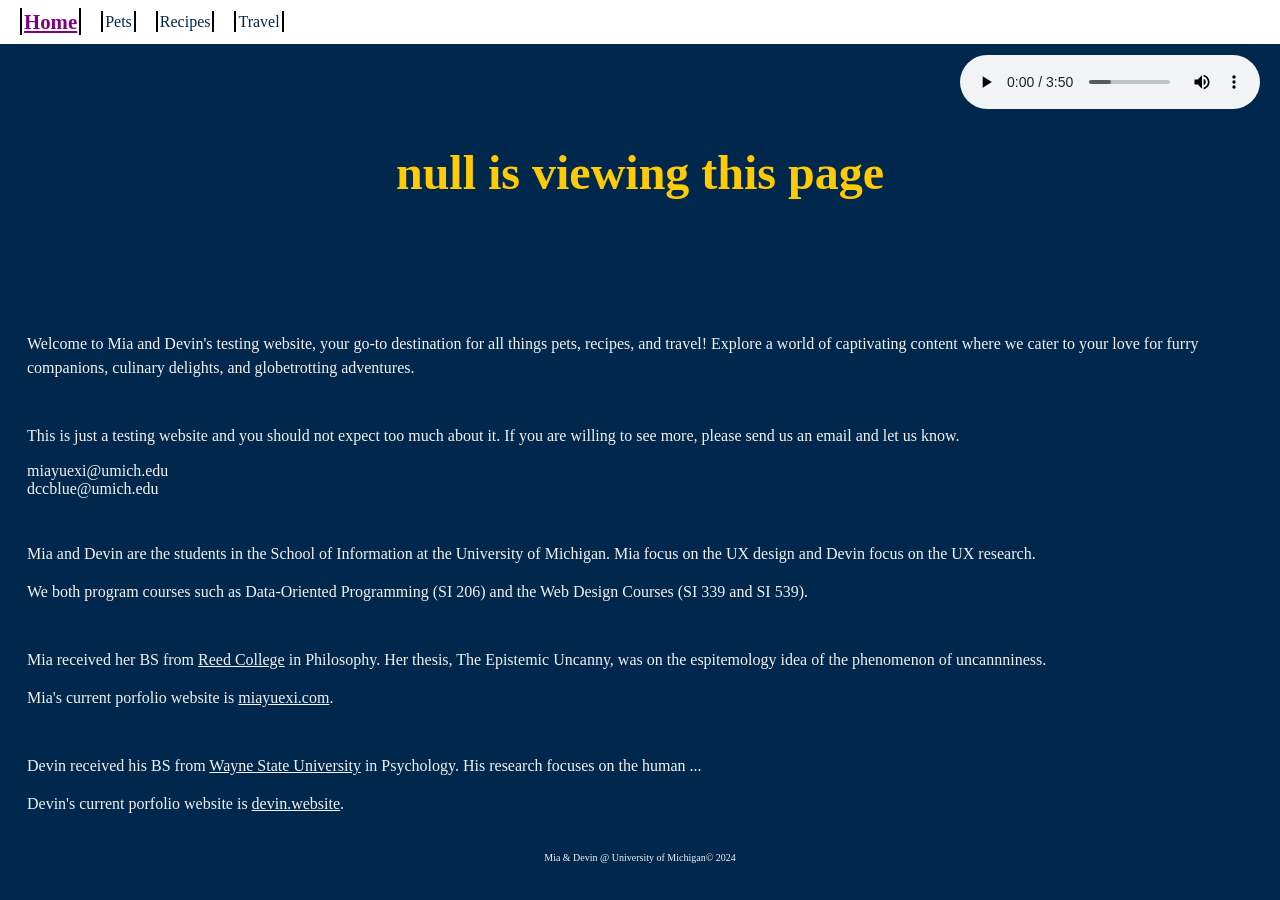
<file: index.html>
<!DOCTYPE html>
<html lang="en">
<head>
    <meta charset="UTF-8">
    <meta name="viewport" content="width=device-width, initial-scale=1.0">
    <link rel="stylesheet" href="css/reset.css">
    <link rel="stylesheet" href="css/style.css">
    <title>Index</title>
</head>
<body>
    <div class="skip"><a href="#main">Skip to Main Content</a></div>
    <header>
        <div class="controller">
            <audio controls autoplay loop>
            <source src="audio/Spirited_Away.mp3" type="audio/mpeg">
            Your browser does not support the audio element.
        </audio>
        </div>
        <nav>
            <ul>
                <li><a class = "active" href = "index.html">Home</a></li>
                <li><a href = "pets.html">Pets</a></li>
                <li><a href = "recipes.html">Recipes</a></li>
                <li><a href = "travel.html">Travel</a></li>
            </ul>
        </nav>
        <h1>Welcome to Our website</h1>

    </header>
    <main id="main">
        <div>
            <p>Welcome to Mia and Devin's testing website, your go-to destination for all things pets, recipes, and travel! Explore a world of captivating content where we cater to your love for furry companions, culinary delights, and globetrotting adventures. </p>

        </div>

<div>
    <p>This is just a testing website and you should not expect too much about it. If you are willing to see more, please send us an email and let us know.</p>
    <ol>
        <li>miayuexi@umich.edu</li>
        <li>dccblue@umich.edu</li>
    </ol>
</div>
<div>
    <p>Mia and Devin are the students in the School of Information at the University of Michigan. Mia focus on the UX design and Devin focus on the UX research. </p>
    <p>We both program courses such as Data-Oriented Programming (SI 206) and the Web Design Courses (SI 339 and SI 539).</p>
</div>
<div>
    <p>
        Mia received her BS from <a href = "https://www.reed.edu/">Reed College</a> in Philosophy. Her thesis, <i>The Epistemic Uncanny</i>, was on the espitemology idea of the phenomenon of uncannniness.</p>
    <p>Mia's current porfolio website is
        <a href = "http://www.miayuexi.com">miayuexi.com</a>.
    </p></div>

    <div>
        <p>
            Devin received his BS from <a href = "https://wayne.edu/">Wayne State University</a> in Psychology. His research focuses on the human ...</p>
        <p>Devin's current porfolio website is <a href = "https://devinchappell.framer.website/">devin.website</a>.
        </p></div>
    </main>
    <script src="js/jsadded.js"> </script>
    <footer>
		<p>Mia & Devin @ University of Michigan&copy; 2024</p>
	</footer>

</body>
</html>
</file>
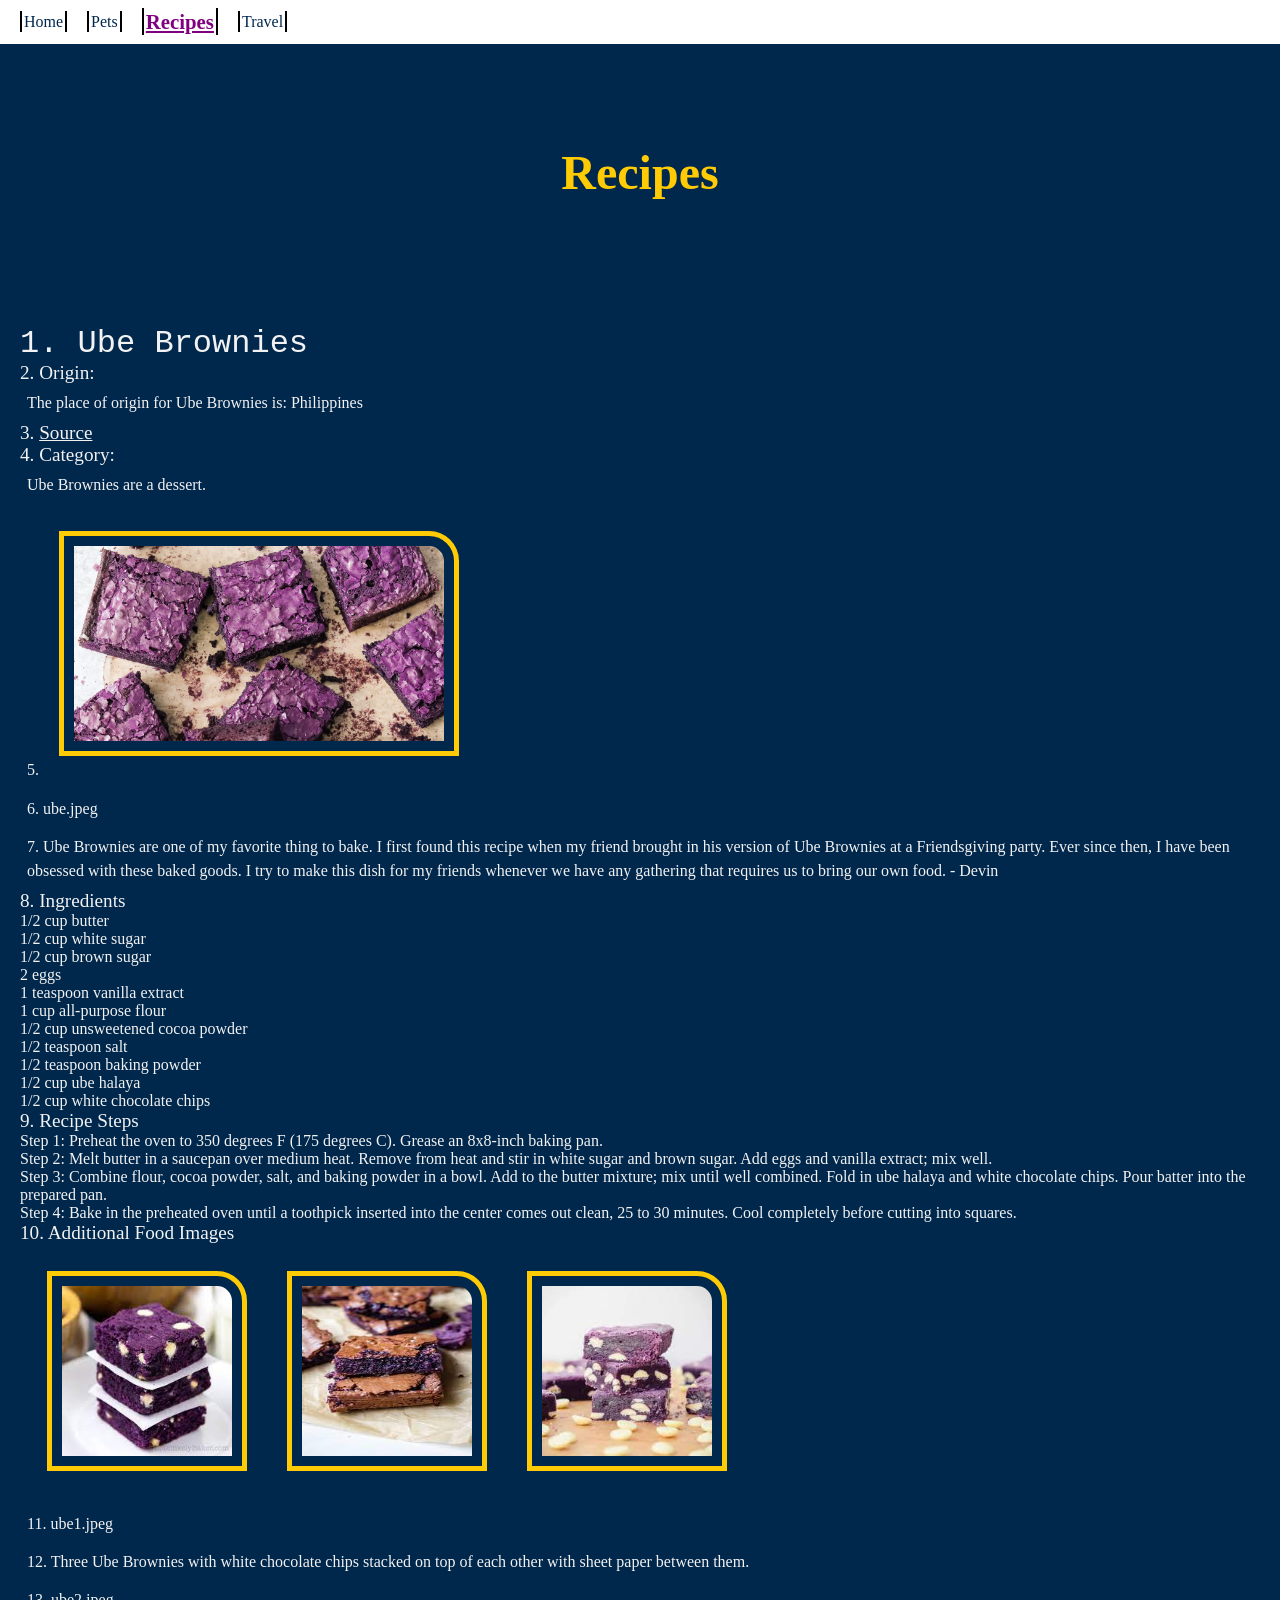
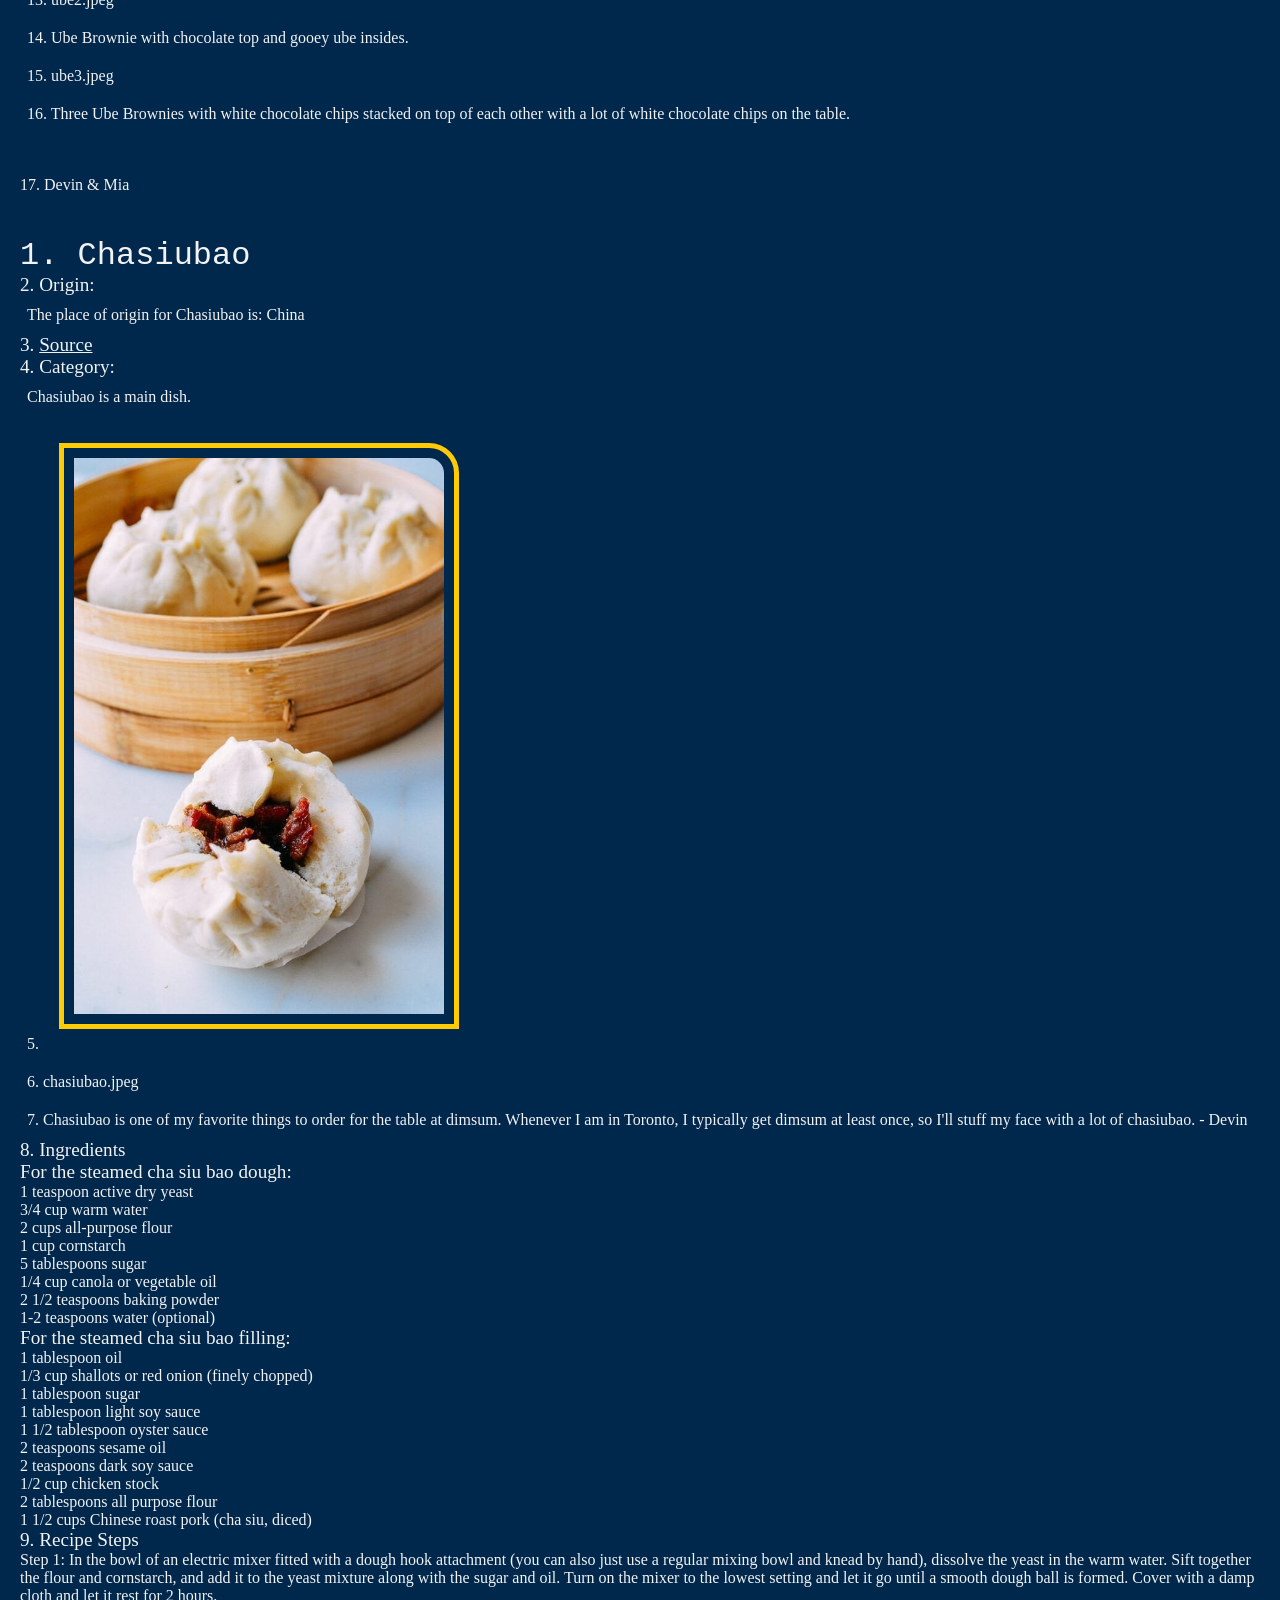
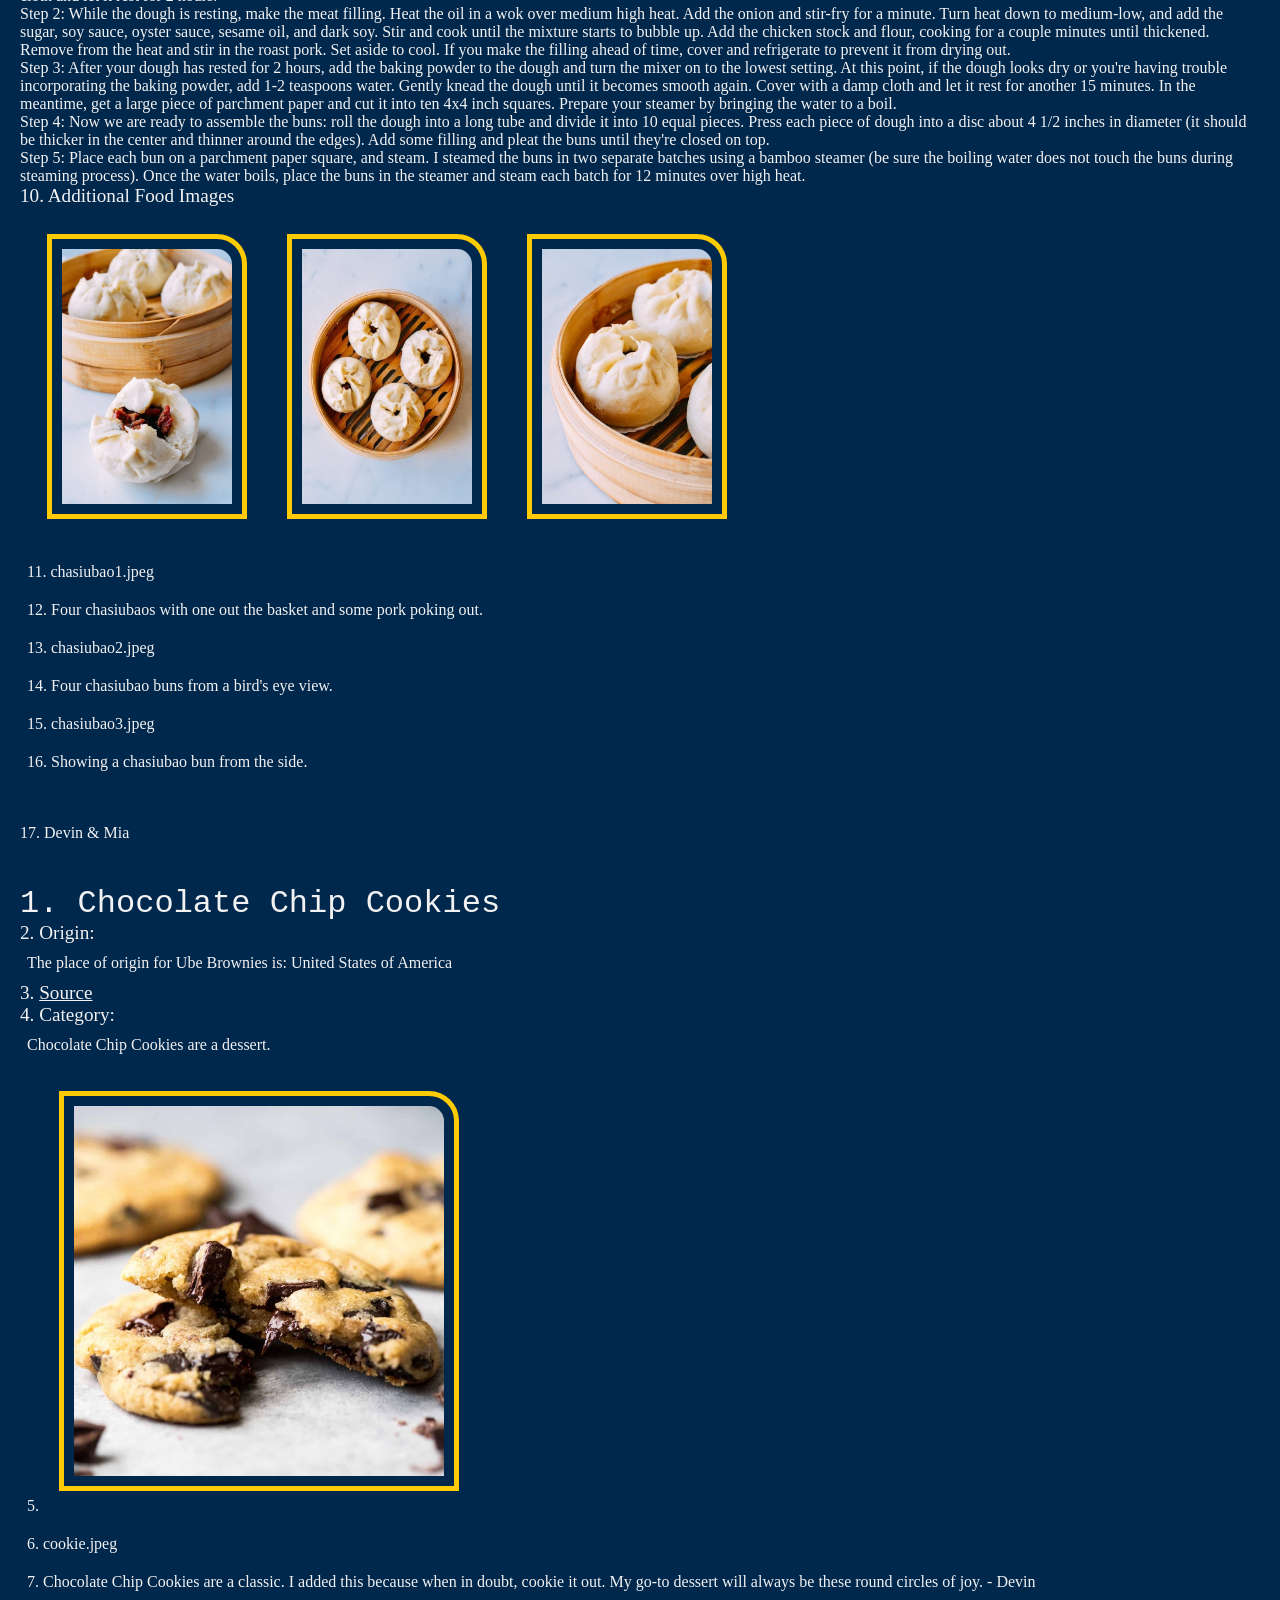
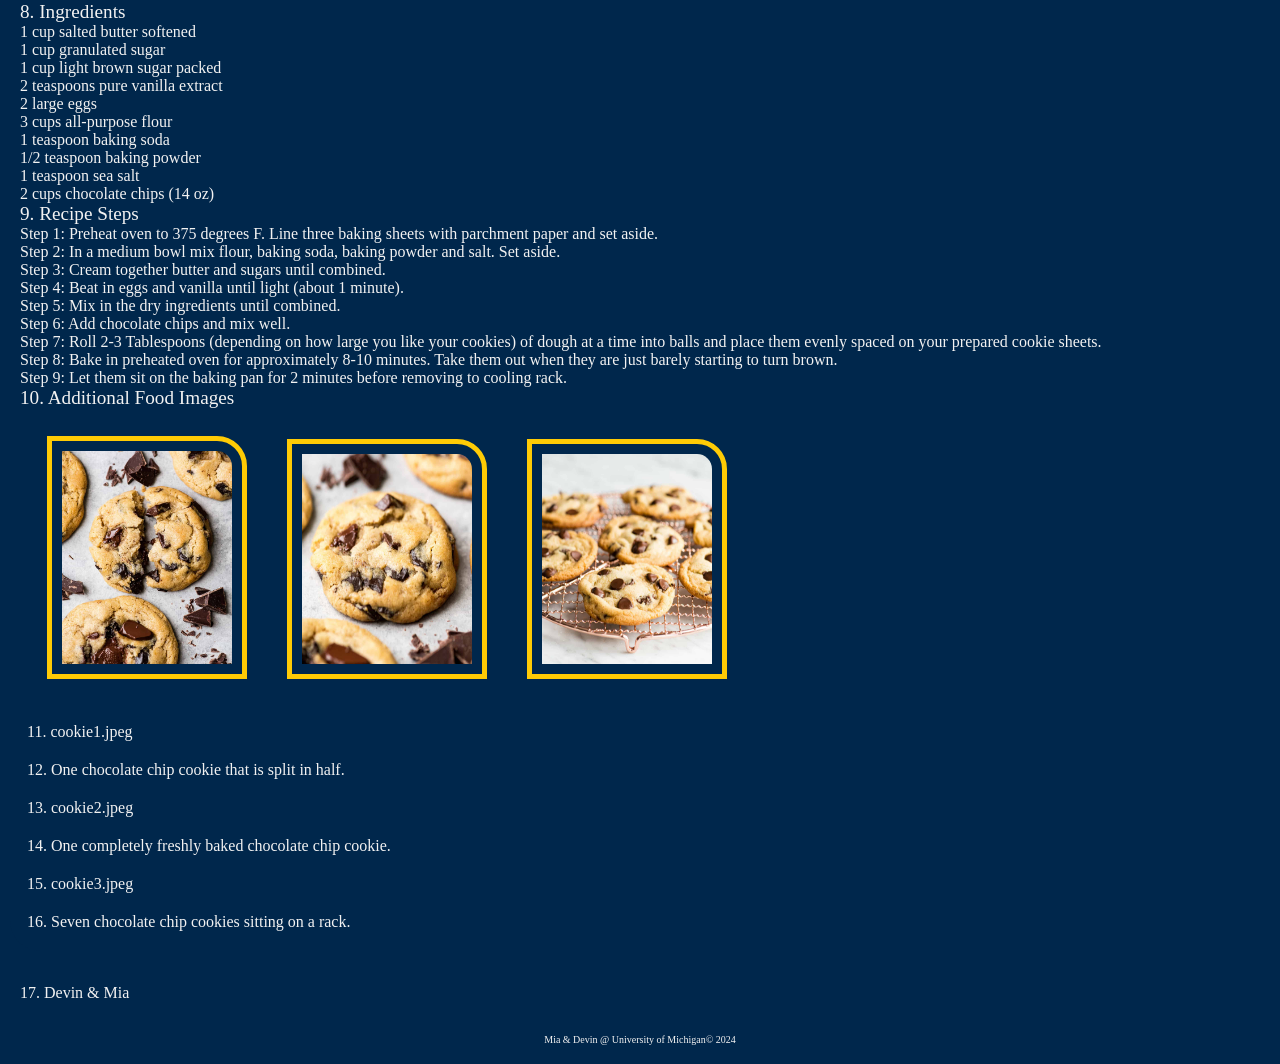
<file: recipes.html>
<!DOCTYPE html>
<html lang="en">
<head>
    <meta charset="UTF-8">
    <meta name="viewport" content="width=device-width, initial-scale=1.0">
    <link rel="stylesheet" href="css/reset.css">
    <link rel="stylesheet" href="css/style.css">
    <title>Recipes</title>
</head>
<body>
    <div class="skip"><a href="#main">Skip to Main Content</a></div>
    <header>
        <nav>
            <ul>
                <li><a href = "index.html">Home</a></li>
                <li><a href = "pets.html">Pets</a></li>
                <li><a class = "active" href = "recipes.html">Recipes</a></li>
                <li><a href = "travel.html">Travel</a></li>
            </ul>
        </nav>
        <h1>Recipes</h1>
    </header>
    <main id="main">
        <div>
            <h2>1. Ube Brownies</h2>
            <h3>2. Origin:</h3>
            <p>The place of origin for Ube Brownies is: Philippines</p>
            <h3>3. <a href="https://www.allrecipes.com/recipe/277091/ube-brownies/">Source</a></h3>
            <h3>4. Category:</h3>
            <p>Ube Brownies are a dessert.</p>
            <p>5.<img src="images/ube.jpeg" width = "400" alt="Purple sweet potato brownies"></p>
            <p>6. ube.jpeg</p>
            <p>7. Ube Brownies are one of my favorite thing to bake. I first found this recipe when my friend brought in his version of Ube Brownies at a Friendsgiving party. Ever since then, I have been obsessed with these baked goods. I try to make this dish for my friends whenever we have any gathering that requires us to bring our own food. - Devin</p>
            <h3>8. Ingredients</h3>
            <ul>
                <li>1/2 cup butter</li>
                <li>1/2 cup white sugar</li>
                <li>1/2 cup brown sugar</li>
                <li>2 eggs</li>
                <li>1 teaspoon vanilla extract</li>
                <li>1 cup all-purpose flour</li>
                <li>1/2 cup unsweetened cocoa powder</li>
                <li>1/2 teaspoon salt</li>
                <li>1/2 teaspoon baking powder</li>
                <li>1/2 cup ube halaya</li>
                <li>1/2 cup white chocolate chips</li>
            </ul>
            <h3>9. Recipe Steps</h3>
            <ul>
                <li>Step 1: Preheat the oven to 350 degrees F (175 degrees C). Grease an 8x8-inch baking pan.</li>
                <li>Step 2: Melt butter in a saucepan over medium heat. Remove from heat and stir in white sugar and brown sugar. Add eggs and vanilla extract; mix well.</li>
                <li>Step 3: Combine flour, cocoa powder, salt, and baking powder in a bowl. Add to the butter mixture; mix until well combined. Fold in ube halaya and white chocolate chips. Pour batter into the prepared pan.</li>
                <li>Step 4: Bake in the preheated oven until a toothpick inserted into the center comes out clean, 25 to 30 minutes. Cool completely before cutting into squares.</li>
            </ul>
            <h3>10. Additional Food Images</h3>
            <p><img src="images/ube1.jpeg" width = "200" alt="Purple sweet potato brownies"><img src="images/ube2.jpeg" width = "200" height = "200" alt="Purple sweet potato brownies"><img src="images/ube3.jpeg" width = "200" alt="Purple sweet potato brownies"></p>
            <p>11. ube1.jpeg</p>
            <p>12. Three Ube Brownies with white chocolate chips stacked on top of each other with sheet paper between them.</p>
            <p>13. ube2.jpeg</p>
            <p>14. Ube Brownie with chocolate top and gooey ube insides. </p>
            <p>15. ube3.jpeg</p>
            <p>16. Three Ube Brownies with white chocolate chips stacked on top of each other with a lot of white chocolate chips on the table.</p>
        </div>
        <p class="p2">17. Devin & Mia</p>
        <div>
            <h2>1. Chasiubao</h2>
            <h3>2. Origin:</h3>
            <p>The place of origin for Chasiubao is: China</p>
            <h3>3. <a href="https://thewoksoflife.com/steamed-bbq-pork-buns-char-siu-bao/">Source</a></h3>
            <h3>4. Category:</h3>
            <p>Chasiubao is a main dish.</p>
            <p>5.<img src="images/chasiubao.jpeg" width = "400" alt="xiaolongbao being held between chopsticks"></p>
            <p>6. chasiubao.jpeg</p>
            <p>7. Chasiubao is one of my favorite things to order for the table at dimsum. Whenever I am in Toronto, I typically get dimsum at least once, so I'll stuff my face with a lot of chasiubao.  - Devin</p>
            <h3>8. Ingredients</h3>
            <h3>For the steamed cha siu bao dough:</h3>
            <ul>
                <li>1 teaspoon active dry yeast</li>
                <li>3/4 cup warm water</li>
                <li>2 cups all-purpose flour</li>
                <li>1 cup cornstarch</li>
                <li>5 tablespoons sugar</li>
                <li>1/4 cup canola or vegetable oil</li>
                <li>2 1/2 teaspoons baking powder</li>
                <li>1-2 teaspoons water (optional)</li>
            </ul>
            <h3>For the steamed cha siu bao filling:</h3>
            <ul>
                <li>1 tablespoon oil</li>
                <li>1/3 cup shallots or red onion (finely chopped)</li>
                <li>1 tablespoon sugar</li>
                <li>1 tablespoon light soy sauce</li>
                <li>1 1/2 tablespoon oyster sauce</li>
                <li>2 teaspoons sesame oil</li>
                <li>2 teaspoons dark soy sauce</li>
                <li>1/2 cup chicken stock</li>
                <li>2 tablespoons all purpose flour</li>
                <li>1 1/2 cups Chinese roast pork (cha siu, diced)</li>
            </ul>
            <h3>9. Recipe Steps</h3>
            <ul>
                <li>Step 1: In the bowl of an electric mixer fitted with a dough hook attachment (you can also just use a regular mixing bowl and knead by hand), dissolve the yeast in the warm water. Sift together the flour and cornstarch, and add it to the yeast mixture along with the sugar and oil. Turn on the mixer to the lowest setting and let it go until a smooth dough ball is formed. Cover with a damp cloth and let it rest for 2 hours.</li>
                <li>Step 2: While the dough is resting, make the meat filling. Heat the oil in a wok over medium high heat. Add the onion and stir-fry for a minute. Turn heat down to medium-low, and add the sugar, soy sauce, oyster sauce, sesame oil, and dark soy. Stir and cook until the mixture starts to bubble up. Add the chicken stock and flour, cooking for a couple minutes until thickened. Remove from the heat and stir in the roast pork. Set aside to cool. If you make the filling ahead of time, cover and refrigerate to prevent it from drying out.</li>
                <li>Step 3: After your dough has rested for 2 hours, add the baking powder to the dough and turn the mixer on to the lowest setting. At this point, if the dough looks dry or you're having trouble incorporating the baking powder, add 1-2 teaspoons water. Gently knead the dough until it becomes smooth again. Cover with a damp cloth and let it rest for another 15 minutes. In the meantime, get a large piece of parchment paper and cut it into ten 4x4 inch squares. Prepare your steamer by bringing the water to a boil.</li>
                <li>Step 4: Now we are ready to assemble the buns: roll the dough into a long tube and divide it into 10 equal pieces. Press each piece of dough into a disc about 4 1/2 inches in diameter (it should be thicker in the center and thinner around the edges). Add some filling and pleat the buns until they're closed on top.</li>
                <li>Step 5: Place each bun on a parchment paper square, and steam. I steamed the buns in two separate batches using a bamboo steamer (be sure the boiling water does not touch the buns during steaming process). Once the water boils, place the buns in the steamer and steam each batch for 12 minutes over high heat.</li>
            </ul>
            <h3>10. Additional Food Images</h3>
            <p><img src="images/chasiubao1.jpeg" width = "200" alt="chasiubao showing meat from the top"><img src="images/chasiubao2.jpeg" width = "200" height = "285" alt="chasiubao from the top"><img src="images/chasiubao3.jpeg" width = "200" alt="chasiubao from the side"></p>
            <p>11. chasiubao1.jpeg</p>
            <p>12. Four chasiubaos with one out the basket and some pork poking out.</p>
            <p>13. chasiubao2.jpeg</p>
            <p>14. Four chasiubao buns from a bird's eye view.</p>
            <p>15. chasiubao3.jpeg</p>
            <p>16. Showing a chasiubao bun from the side.</p>
        </div>
        <p class="p2">17. Devin & Mia</p>
        <div>
            <h2>1. Chocolate Chip Cookies</h2>
            <h3>2. Origin:</h3>
            <p>The place of origin for Ube Brownies is: United States of America</p>
            <h3>3. <a href="https://joyfoodsunshine.com/the-most-amazing-chocolate-chip-cookies/">Source</a></h3>
            <h3>4. Category:</h3>
            <p>Chocolate Chip Cookies are a dessert.</p>
            <p>5.<img src="images/cookie.jpeg" width = "400" alt="Purple sweet potato brownies"></p>
            <p>6. cookie.jpeg</p>
            <p>7. Chocolate Chip Cookies are a classic. I added this because when in doubt, cookie it out. My go-to dessert will always be these round circles of joy. - Devin</p>
            <h3>8. Ingredients</h3>
            <ul>
                <li>1 cup salted butter softened</li>
                <li>1 cup granulated sugar</li>
                <li>1 cup light brown sugar packed</li>
                <li>2 teaspoons pure vanilla extract</li>
                <li>2 large eggs</li>
                <li>3 cups all-purpose flour</li>
                <li>1 teaspoon baking soda</li>
                <li>1/2 teaspoon baking powder</li>
                <li>1 teaspoon sea salt</li>
                <li>2 cups chocolate chips (14 oz)</li>
            </ul>
            <h3>9. Recipe Steps</h3>
            <ul>
                <li>Step 1: Preheat oven to 375 degrees F. Line three baking sheets with parchment paper and set aside.</li>
                <li>Step 2: In a medium bowl mix flour, baking soda, baking powder and salt. Set aside.</li>
                <li>Step 3: Cream together butter and sugars until combined.</li>
                <li>Step 4: Beat in eggs and vanilla until light (about 1 minute).</li>
                <li>Step 5: Mix in the dry ingredients until combined.</li>
                <li>Step 6: Add chocolate chips and mix well.</li>
                <li>Step 7: Roll 2-3 Tablespoons (depending on how large you like your cookies) of dough at a time into balls and place them evenly spaced on your prepared cookie sheets.</li>
                <li>Step 8: Bake in preheated oven for approximately 8-10 minutes. Take them out when they are just barely starting to turn brown.</li>
                <li>Step 9: Let them sit on the baking pan for 2 minutes before removing to cooling rack.</li>
            </ul>
            <h3>10. Additional Food Images</h3>
            <p><img src="images/cookie1.jpeg" width = "200" alt="split chocolate chip cookie"><img src="images/cookie2.jpeg" width = "200" height = "240" alt="singular chocolate chip cookie"><img src="images/cookie3.jpeg" width = "200" height = "240" alt="seven chocolate chip cookies"></p>
            <p>11. cookie1.jpeg</p>
            <p>12. One chocolate chip cookie that is split in half.</p>
            <p>13. cookie2.jpeg</p>
            <p>14. One completely freshly baked chocolate chip cookie. </p>
            <p>15. cookie3.jpeg</p>
            <p>16. Seven chocolate chip cookies sitting on a rack.</p>
        </div>
        <p class="p2">17. Devin & Mia</p>

    </main>
    <footer>
		<p>Mia & Devin @ University of Michigan&copy; 2024</p>
	</footer>
</body>
</html>
</file>
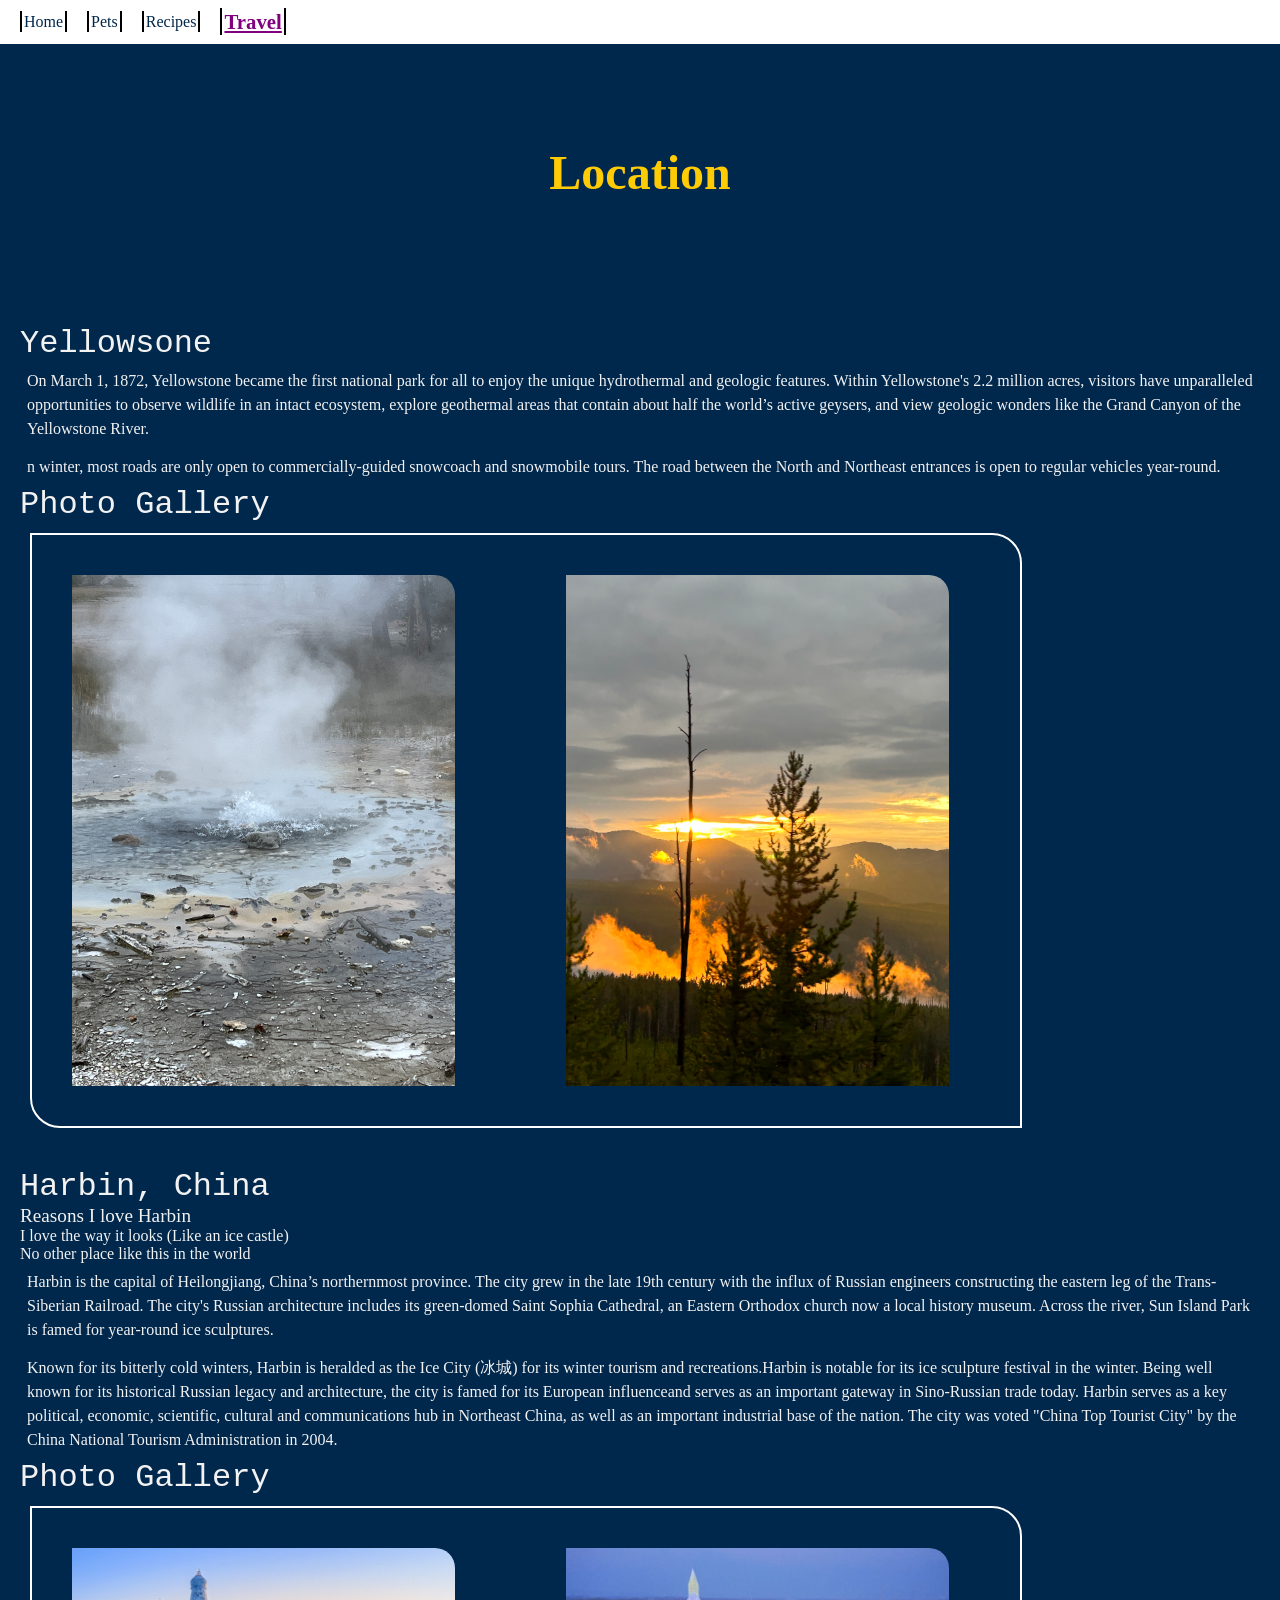
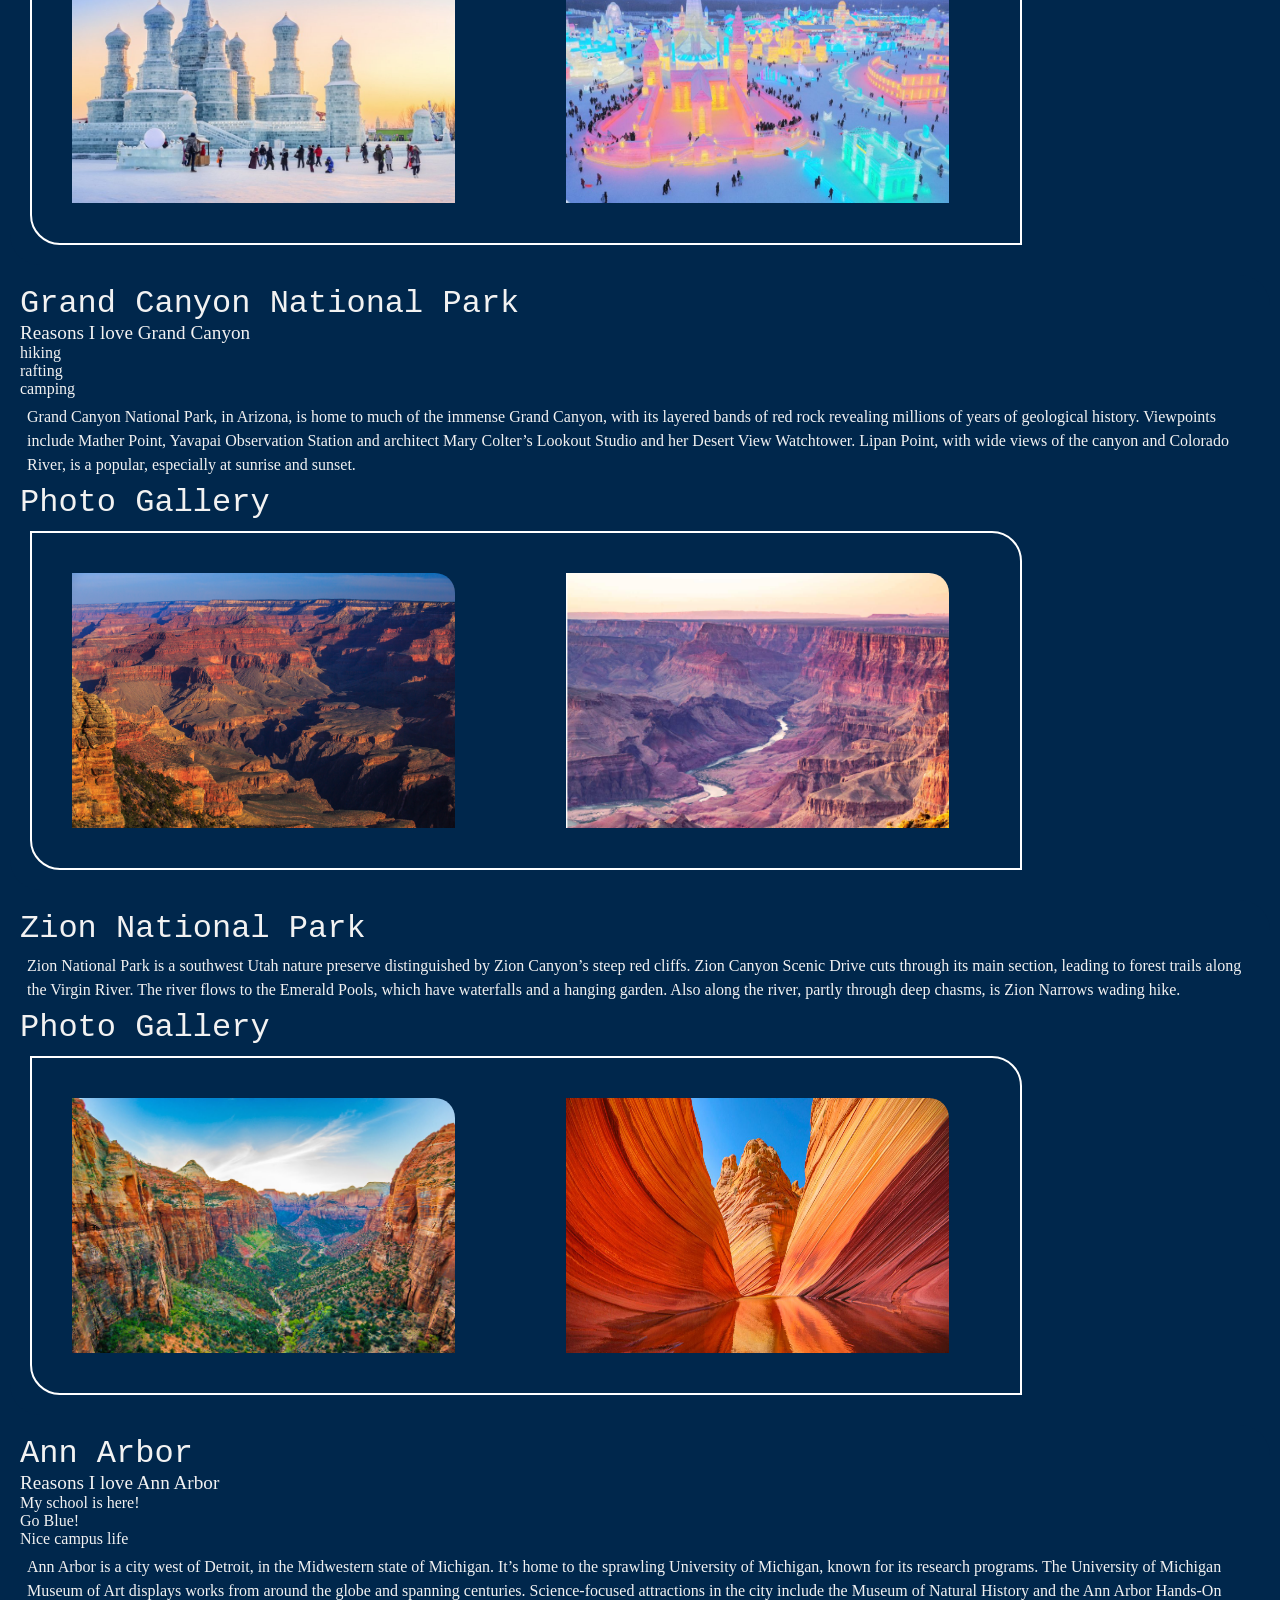
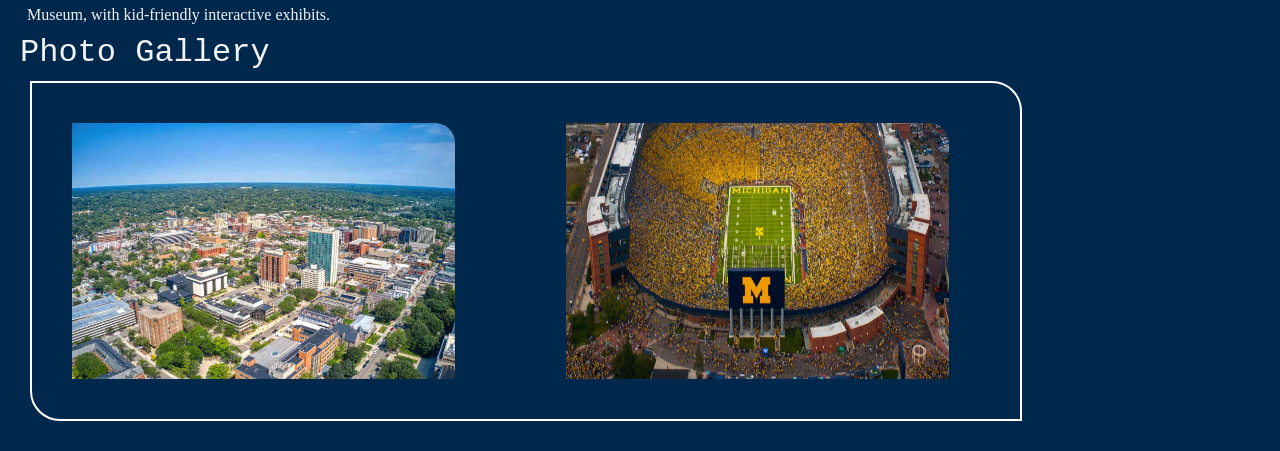
<file: travel.html>
<!DOCTYPE html>
<html lang="en">
<head>
    <meta charset="UTF-8">
    <meta name="viewport" content="width=device-width, initial-scale=1.0">
    <link rel="stylesheet" href="css/reset.css">
    <link rel="stylesheet" href="css/style.css">
    <title>Document</title>
</head>
<body>
    <div class="skip"><a href="#main">Skip to Main Content</a></div>
    <header>
        <nav>
            <ul>
                <li><a href = "index.html">Home</a></li>
                <li><a href = "pets.html">Pets</a></li>
                <li><a href = "recipes.html">Recipes</a></li>
                <li><a class = "active" href  = "travel.html">Travel</a></li>
            </ul>
        </nav>
        <h1>Location</h1>
    </header>
    <main id="main">
        <div>
            <h2>Yellowsone</h2>
            <p>On March 1, 1872, Yellowstone became the first national park for all to enjoy the unique hydrothermal and geologic features. Within Yellowstone's 2.2 million acres, visitors have unparalleled opportunities to observe wildlife in an intact ecosystem, explore geothermal areas that contain about half the world’s active geysers, and view geologic wonders like the Grand Canyon of the Yellowstone River.    </p>
            <p>n winter, most roads are only open to commercially-guided snowcoach and snowmobile tours. The road between the North and Northeast entrances is open to regular vehicles year-round.</p>
            <h2>Photo Gallery</h2>
            <div class="gallery">
                <img src="images/yellowstone_cauldron.jpg"  width ="200" alt="Yellowstone">
                <img src="images/yellowstone_sunset.jpg"  width ="200" alt="Yellowstone">
            </div>
        </div>
        <div>
            <h2>Harbin, China</h2>
            <h3>Reasons I love Harbin</h3>
            <ul>
                <li>I love the way it looks (Like an ice castle)</li>
                <li>No other place like this in the world</li>
            </ul>
            <p>Harbin is the capital of Heilongjiang, China’s northernmost province. The city grew in the late 19th century with the influx of Russian engineers constructing the eastern leg of the Trans-Siberian Railroad. The city's Russian architecture includes its green-domed Saint Sophia Cathedral, an Eastern Orthodox church now a local history museum. Across the river, Sun Island Park is famed for year-round ice sculptures.</p>
            <p>Known for its bitterly cold winters, Harbin is heralded as the Ice City (冰城) for its winter tourism and recreations.Harbin is notable for its ice sculpture festival in the winter. Being well known for its historical Russian legacy and architecture, the city is famed for its European influenceand serves as an important gateway in Sino-Russian trade today. Harbin serves as a key political, economic, scientific, cultural and communications hub in Northeast China, as well as an important industrial base of the nation. The city was voted "China Top Tourist City" by the China National Tourism Administration in 2004.</p>
            <h2>Photo Gallery</h2>
            <div class="gallery">
                <img src="images/harbin.jpeg"  width ="200" alt="Harbin">
                <img src="images/harbin1.jpeg"  width ="200" alt="Harbin With Lights">
            </div>
        </div>
        <div>
            <h2>Grand Canyon National Park</h2>
            <h3>Reasons I love Grand Canyon</h3>
                <ul>
                    <li>hiking</li>
                    <li>rafting</li>
                    <li>camping</li>
                </ul>
            <p>Grand Canyon National Park, in Arizona, is home to much of the immense Grand Canyon, with its layered bands of red rock revealing millions of years of geological history. Viewpoints include Mather Point, Yavapai Observation Station and architect Mary Colter’s Lookout Studio and her Desert View Watchtower. Lipan Point, with wide views of the canyon and Colorado River, is a popular, especially at sunrise and sunset. </p>
            <h2>Photo Gallery</h2>
            <div class="gallery">
                <img src="images/grand_canyon1.jpeg" alt="grandcanyon">
                <img src="images/grand_canyon2.png"  alt="grandcanyon2">
            </div>
        </div>
        <div>
            <h2>Zion National Park</h2>
            <p>Zion National Park is a southwest Utah nature preserve distinguished by Zion Canyon’s steep red cliffs. Zion Canyon Scenic Drive cuts through its main section, leading to forest trails along the Virgin River. The river flows to the Emerald Pools, which have waterfalls and a hanging garden. Also along the river, partly through deep chasms, is Zion Narrows wading hike.</p>
            <h2>Photo Gallery</h2>
            <div class="gallery">
                <img src="images/zion_park1.jpeg"  width ="200" alt="zion_park1">
                <img src="images/zion_park2.jpeg"  width ="400" alt="zion_park2">
            </div>
        </div>
        <div>
            <h2>Ann Arbor</h2>
            <h3>Reasons I love Ann Arbor</h3>
                <ul>
                    <li>My school is here!</li>
                    <li>Go Blue!</li>
                    <li>Nice campus life</li>
                </ul>
            <p>Ann Arbor is a city west of Detroit, in the Midwestern state of Michigan. It’s home to the sprawling University of Michigan, known for its research programs. The University of Michigan Museum of Art displays works from around the globe and spanning centuries. Science-focused attractions in the city include the Museum of Natural History and the Ann Arbor Hands-On Museum, with kid-friendly interactive exhibits.</p>
            <h2>Photo Gallery</h2>
            <div class="gallery">
                <img src="images/ann_arbor.jpeg"  width ="300" alt="ann arbor, city">
                <img src="images/big_house.jpeg"  width ="300" alt="the big house stadium">
            </div>
        </div>
    </main>
</body>
</html>
</file>
<file: css/style.css>
body{
    font-size: 1em;
    font-weight: normal;
    font-family:Georgia, 'Times New Roman', Times, serif;
    background-color: #00274C;
}


h1{
    font-size: 3em;
    font-weight: bold;
    color: #FFCB05;
    margin: 2%;
    padding: 7%;
    font-family:Georgia, 'Times New Roman', Times, serif;
    text-align: center;
}

h2{
    font-size: 2em;
    color: #f2f2f2;
    margin: 0;
    padding: 0;
    font-family: 'Courier New', Courier, monospace;
}
h3{
    font-size: 1.2em;
    color: #f2f2f2;
    margin: 0;
    padding: 0;
    font-family:Georgia, 'Times New Roman', Times, serif;
}
p{
    font-size: 1em;
    color: #f2f2f2;
    margin: 0;
    padding: 7px;
    line-height: 1.5em;
    font-family:Georgia, 'Times New Roman', Times, serif;
}


img{
    padding: 10px;
    margin: 20px;
    border: 5px solid #FFCB05;
    border-top-right-radius: 30px;

}

a{
    text-decoration:underline;
    color: #f2f2f2;
}

footer{
    font-size: 10px;
    font-weight: normal;
    margin-bottom: 10px;
    font-family:Georgia, 'Times New Roman', Times, serif;
    color: #f2f2f2;
    text-align: center;
}

hr.solid {
    border-top: 2px #f2f2f2;
    background-color: #f2f2f2;
    height: 1px;
    width: 100%;
    margin-top: 10px;
    margin-bottom: 10px;
}
ol{
    padding: 7px;
}

div{
    margin: 10px;
    padding: 10px;
    border-top-right-radius: 30px;
    border-bottom-left-radius: 30px;
    background-color: #00274C;
    color: #f2f2f2;
    font-family:Georgia, 'Times New Roman', Times, serif;
}
.p2{
    font-size: 1em;
    color: #f2f2f2;
    margin: 0;
    padding: 20px;
    line-height: 1.5em;
    font-family:Georgia, 'Times New Roman', Times, serif;
}
nav{
    overflow: hidden;
    position: fixed;
    top: 0;
    width: 100%;
    background-color: rgb(255, 255, 255);
    padding: 10px;
}
nav ul{
    width: 90%;
    list-style-type: none;
    display: flex;
    justify-content: left;
    align-items: center;
    /* padding: 25px; */
}
nav li{
    margin: 0px 10px 0px 10px;
}
nav a{
    text-decoration: none;
    color: #00274C;
    /* display: flex; */
    align-items: left;
    height: 100%;
    padding: 2px;
    margin: 20px 0px 20px 0px;
    border-left: 2px solid #000000;
    border-right: 2px solid #000000;
    font-family:Georgia, 'Times New Roman', Times, serif;
}
.active{
    background-color: #ffffff;
    color: purple;
    font-weight: bold;
    font-size: 1.3em;
    text-decoration: underline;
    text-decoration-color: purple;
}
.skip a{
    position: absolute;
    top: -40px;
}
.skip a:focus{
    position: absolute;
    top: 40px;
}
a:focus{
    border: 2px solid #000000;
}

.gallery{
    display: grid;
    grid-template-columns: 1fr 1fr;
    grid-gap: 20px;
    border: 2px solid white;
    width: 80%;
    justify-content: center;
    align-items: stretch;
}
.gallery2{
    display: grid;
    grid-template-columns: 1fr 1fr 1fr 1fr;
    grid-gap: 20px;
    border: 2px solid white;
    width: 80%;
    justify-content: center;
    align-items: stretch;
}

.gallery img{
    border: none;
    width: 85%;
}
.gallery2 img{
    border: none;
    width: 85%;
}
.gallery2 video{
    border: none;
    width: 85%;
}
.controller{
    position: fixed;
    top: 35px;
    right: 0;

}

@media (max-width: 640px){
h1{
    padding: 100px;
}
.gallery{
    display: grid;
    grid-template-columns: 1fr;
}
.gallery img{
    width: 75%;
    padding-left: 20%;
}
.gallery2{
    width: 75%;
    justify-content: center;
}
video{
    width: 75%;
    padding-left: 20%;
}
}
@media (min-width: 641px) and (max-width: 768px){

h1{
    margin: auto;
    padding: 80px;
}

nav{
    display: flex;
    justify-content: space-around;
}
nav ul{
    justify-content: center;
    align-items: center;
}

.gallery{
    display: grid;
    grid-template-columns: 1fr;
}
}
</file>
